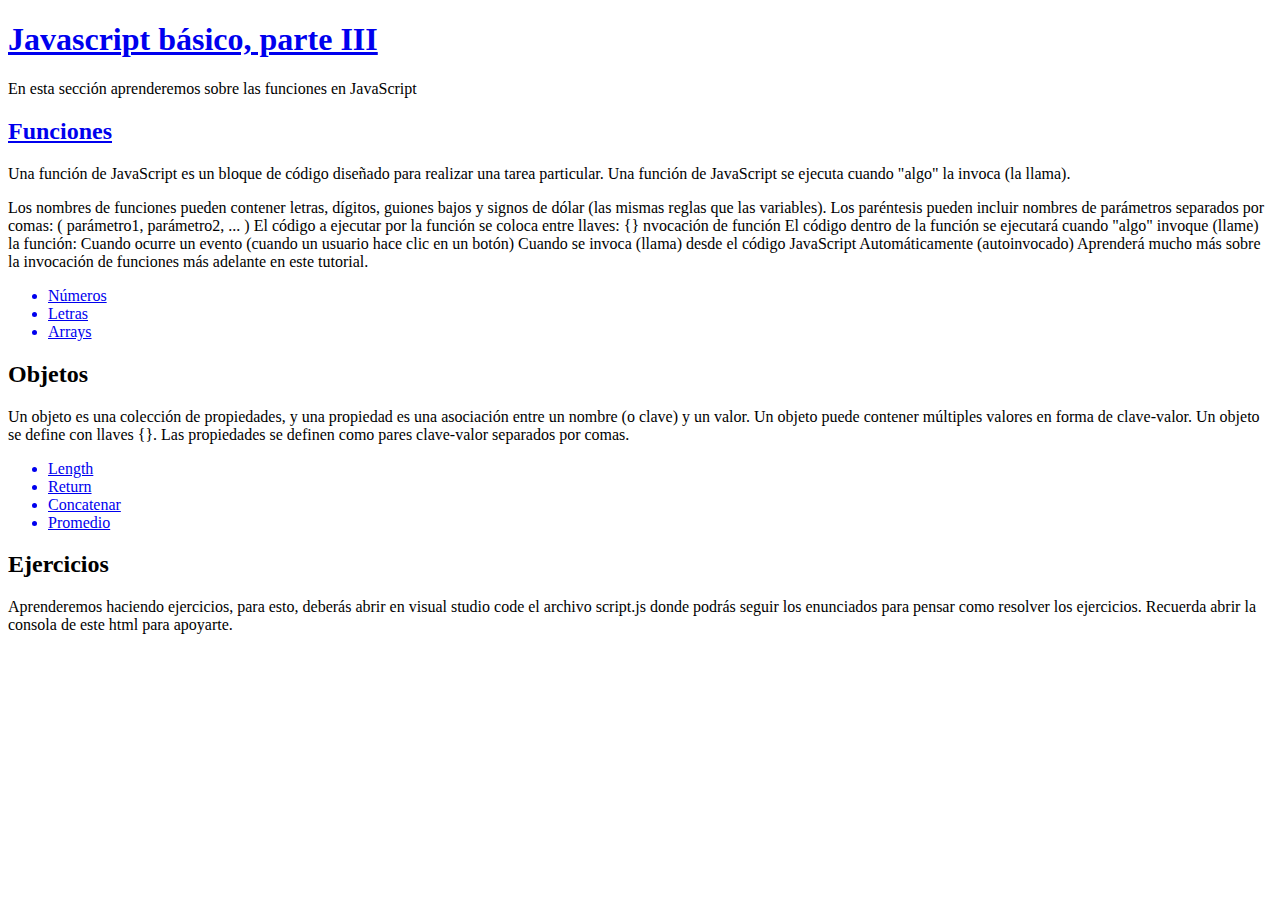
<file: index.html>
<!DOCTYPE html>
<html lang="en">

<head>
    <meta charset="UTF-8">
    <meta name="viewport" content="width=device-width, initial-scale=1.0">
    <title>Números, Letras, Objetos</title>
</head>

<body>
    <a href="https://www.w3schools.com/js/js_functions.asp" target="_blank" rel="noopener noreferrer">
        <h1>Javascript básico, parte III</h1>
    </a>
    <p>En esta sección aprenderemos sobre las funciones en JavaScript</p>
    <a href="https://developer.mozilla.org/en-US/docs/Web/JavaScript/Guide/Functions" target="_blank" rel="noopener noreferrer">
        <h2>Funciones</h2>
    </a>

    <p>Una función de JavaScript es un bloque de código diseñado para realizar una tarea particular.
        Una función de JavaScript se ejecuta cuando "algo" la invoca (la llama).</p>
    <p>Los nombres de funciones pueden contener letras, dígitos, guiones bajos y signos de dólar (las mismas reglas que las
        variables).
        Los paréntesis pueden incluir nombres de parámetros separados por comas:
        ( parámetro1, parámetro2, ... )
        El código a ejecutar por la función se coloca entre llaves: {}
        nvocación de función
        El código dentro de la función se ejecutará cuando "algo" invoque (llame) la función:
    
        Cuando ocurre un evento (cuando un usuario hace clic en un botón)
        Cuando se invoca (llama) desde el código JavaScript
        Automáticamente (autoinvocado)
        Aprenderá mucho más sobre la invocación de funciones más adelante en este tutorial.
    
    
    </p>

    <ul>
        <a href="https://developer.mozilla.org/es/docs/Web/JavaScript/Reference/Global_Objects#n%C3%BAmeros_y_fechas" target="_blank" rel="noopener noreferrer">    
            <li>Números</li>        
        </a>
        <a href="https://developer.mozilla.org/es/docs/Web/JavaScript/Reference/Global_Objects/String" target="_blank" rel="noopener noreferrer">
            <li>Letras</li>
        </a>
        <a href="https://developer.mozilla.org/es/docs/Web/JavaScript/Reference/Global_Objects/Array" target="_blank" rel="noopener noreferrer">
            <li>Arrays</li>
        <a href="http://developer.mozilla.org/es/docs/Web/JavaScript/Reference/Global_Objects/ " target="_blank" rel="noopener noreferrer"></a>
    
        </ul>

    
    <h2>Objetos</h2>
    <p>Un objeto es una colección de propiedades, y una propiedad es una asociación entre un nombre (o clave) y un valor.
        Un objeto puede contener múltiples valores en forma de clave-valor.
        Un objeto se define con llaves {}. Las propiedades se definen como pares clave-valor separados por comas.</p>
    </a>



    <ul>
        <a href="https://developer.mozilla.org/es/docs/Web/JavaScript/Reference/Global_Objects/String/length" target="_blank" rel="noopener noreferrer">
            <li>Length</li>
        </a>
        <a href="https://developer.mozilla.org/es/docs/Web/JavaScript/Reference/Statements/return" target="_blank" rel="noopener noreferrer">
            <li>Return</li>
        </a>
        <a href="https://developer.mozilla.org/es/docs/Web/JavaScript/Reference/Global_Objects/String/concat" target="_blank" rel="noopener noreferrer">
            <li>Concatenar</li>
        </a>
        <a href="https://es.stackoverflow.com/questions/485109/calcular-el-promedio-de-los-numeros-de-un-array" target="_blank" rel="noopener noreferrer">
            <li>Promedio</li>
        </a>
    </ul>

    <h2>Ejercicios</h2>
    <p>Aprenderemos haciendo ejercicios, para esto, deberás abrir en visual studio code el archivo script.js donde podrás seguir los enunciados para pensar como resolver los ejercicios. Recuerda abrir la consola de este html para apoyarte.</p>

    <script src="/script-ejercicio3.js"></script>
</body>

</html>
</file>
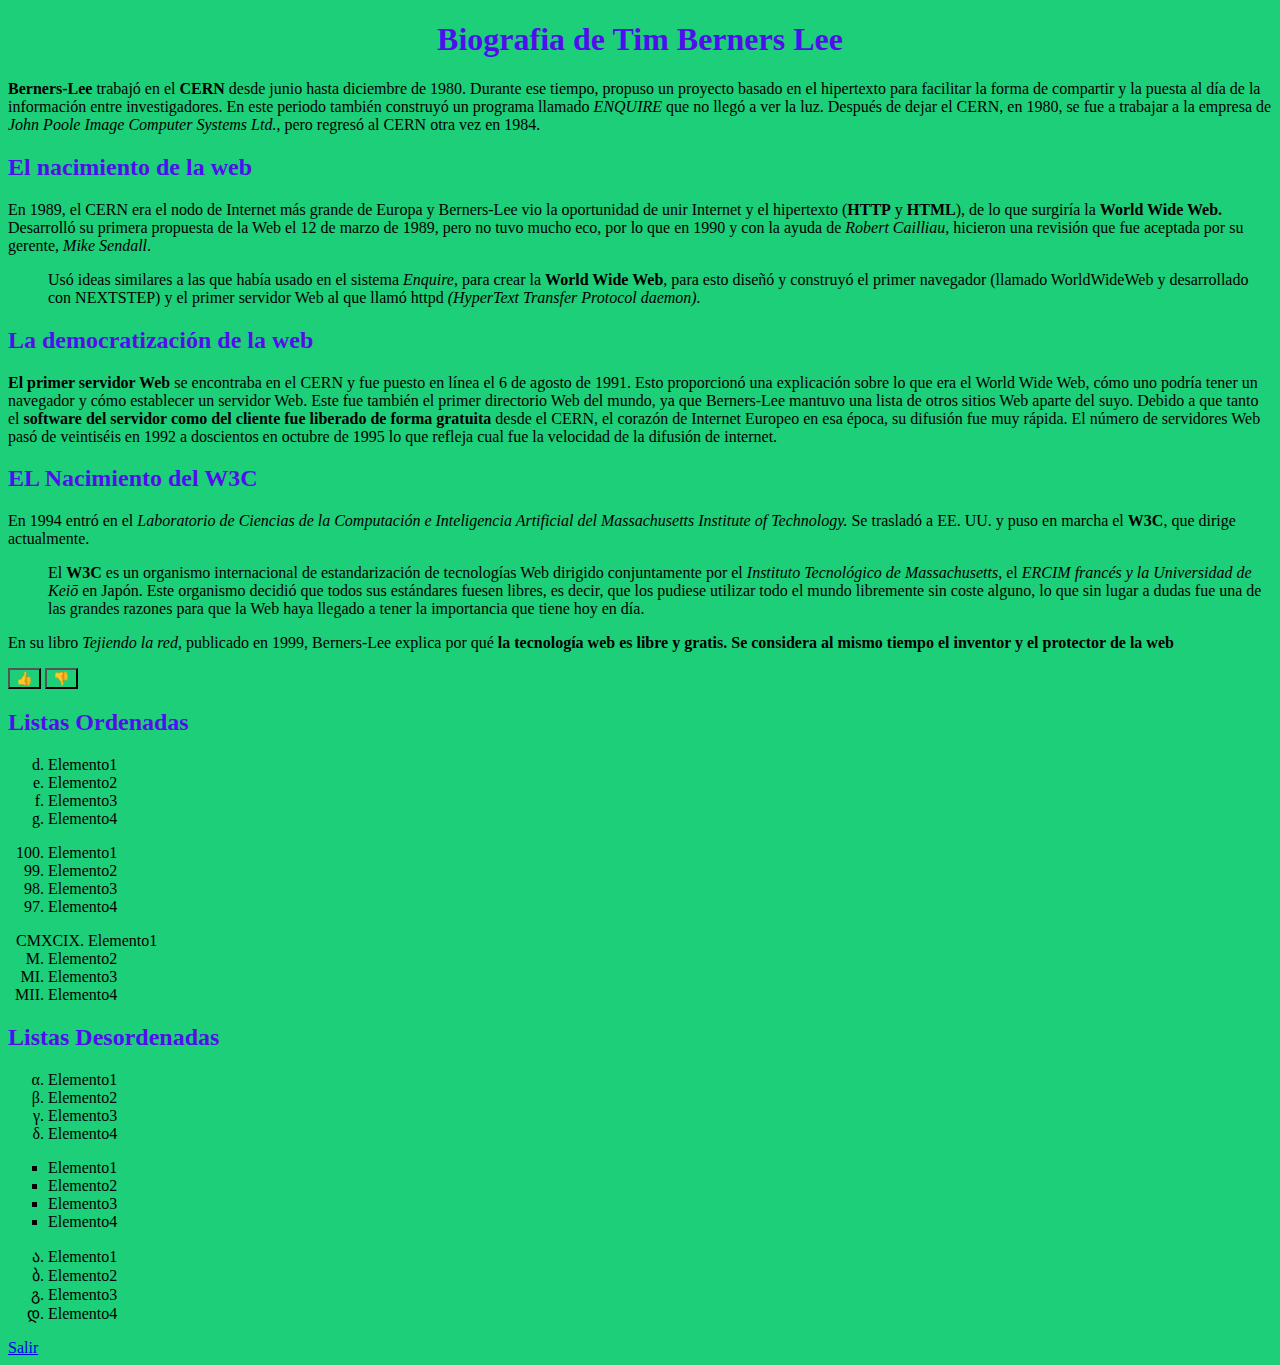
<file: Primer servidor web.html>
<!DOCTYPE html>
<html lang="en">
<head>
    <meta charset="UTF-8">
    <meta name="viewport" content="width=>, initial-scale=1.0">
    <title>El primer servidor web</title> <link rel="stylesheet" href="styles.css">   
    </head>
<body>
   <h1>Biografia de Tim Berners Lee</h1>
    <p><b>Berners-Lee</b> trabajó en el <b>CERN</b> desde junio hasta diciembre de 1980. Durante ese tiempo, propuso un
        proyecto
        basado en el hipertexto para facilitar la forma de compartir y la puesta al día de la información entre
        investigadores. En este periodo también construyó un programa llamado <i>ENQUIRE</i> que no llegó a ver la luz.

        Después de dejar el CERN, en 1980, se fue a trabajar a la empresa de <i>John Poole Image Computer Systems
            Ltd.</i>,
        pero regresó al CERN otra vez en 1984.</p>
    <h2>El nacimiento de la web</h2>
    <p>En 1989, el CERN era el nodo de Internet más grande de Europa y Berners-Lee vio la oportunidad de unir Internet y
        el hipertexto (<b>HTTP</b> y <b>HTML</b>), de lo que surgiría la <b>World Wide Web.</b>

        Desarrolló su primera propuesta de la Web el 12 de marzo de 1989, pero no tuvo mucho eco, por lo que en 1990 y
        con la ayuda de <i>Robert Cailliau</i>, hicieron una revisión que fue aceptada por su gerente, <i>Mike
            Sendall</i>.</p>
    <dd>
        Usó ideas similares a las que había usado en el sistema <i>Enquire</i>, para crear la <b>World Wide Web</b>,
        para esto
        diseñó
        y construyó el primer navegador (llamado WorldWideWeb y desarrollado con NEXTSTEP) y el primer servidor Web al
        que llamó httpd <i>(HyperText Transfer Protocol daemon).</i>
    </dd>
    <h2>La democratización de la web</h2>
    <p>
        <b>El primer servidor Web</b> se encontraba en el CERN y fue puesto en línea el 6 de agosto de 1991. Esto
        proporcionó una explicación sobre lo que era el World Wide Web, cómo uno podría tener un navegador y cómo
        establecer un servidor Web. Este fue también el primer directorio Web del mundo, ya que Berners-Lee mantuvo una
        lista de otros sitios Web aparte del suyo.

        Debido a que tanto el <b>software del servidor como del cliente fue liberado de forma gratuita</b> desde el
        CERN, el corazón de Internet Europeo en esa época, su difusión fue muy rápida. El número de servidores Web pasó
        de veintiséis en 1992 a doscientos en octubre de 1995 lo que refleja cual fue la velocidad de la difusión de
        internet.
    </p>
    <h2>EL Nacimiento del W3C</h2>
    <p>
        En 1994 entró en el <i>Laboratorio de Ciencias de la Computación e Inteligencia Artificial del Massachusetts
            Institute of Technology.</i> Se trasladó a EE. UU. y puso en marcha el <b>W3C</b>, que dirige actualmente.
    </p>
    <dd>
        El <b>W3C</b> es un organismo internacional de estandarización de tecnologías Web dirigido conjuntamente por el
        <i>Instituto Tecnológico de Massachusetts</i>, el <i>ERCIM francés y la Universidad de Keiō</i> en Japón. Este
        organismo
        decidió que todos sus estándares fuesen libres, es decir, que los pudiese utilizar todo el mundo libremente sin
        coste alguno, lo que sin lugar a dudas fue una de las grandes razones para que la Web haya llegado a tener la
        importancia que tiene hoy en día.
    </dd>
    <p>
        En su libro <i>Tejiendo la red,</i> publicado en 1999, Berners-Lee explica por qué <b>la tecnología web es libre
            y
            gratis. Se considera al mismo tiempo el inventor y el protector de la web</b>
    </p>
    <button>👍</button>
    <button>👎</button>
    <h2>Listas Ordenadas </h2>
    <ol type="a" start="4">
        <li>Elemento1</li>
        <li>Elemento2</li>
        <li>Elemento3</li>
        <li>Elemento4</li>
    </ol>
    <ol type="100" start="100" reversed>
        <li>Elemento1</li>
        <li>Elemento2</li>
        <li>Elemento3</li>
        <li>Elemento4</li>
    </ol>
    <ol type="I" start="999">
        <dd><li>Elemento1</li></dd>
        <li>Elemento2</li>
        <li>Elemento3</li>
        <li>Elemento4</li>
        </ol>
        <h2>Listas Desordenadas</h2>
        <ul class="bolas">
            <li>Elemento1</li>
            <li>Elemento2</li>
            <li>Elemento3</li>
            <li>Elemento4</li>
            </ul>
            <ul class="cuadrados">
            <li>Elemento1</li>
            <li>Elemento2</li>
            <li>Elemento3</li>
            <li>Elemento4</li>
            </ul>
            <ul class="bolitas">
                <li>Elemento1</li>
                <li>Elemento2</li>
                <li>Elemento3</li>
                <li>Elemento4</li></ul>
</body>
</button>
<a href="https://femcoders.factoriaf5.org/">Salir</a> 
</html>
</file>
<file: styles.css>
.bolas{
    list-style: lower-greek

}
.bolitas{

    list-style-type: georgian;
}
.cuadrados{
    list-style-type: square;
}
h1,h2 {
    color:rgb(81, 14, 237)
}
* {
    background-color: rgb(29, 207, 121);
}
h1 {
    text-align: center;

}
</file>
